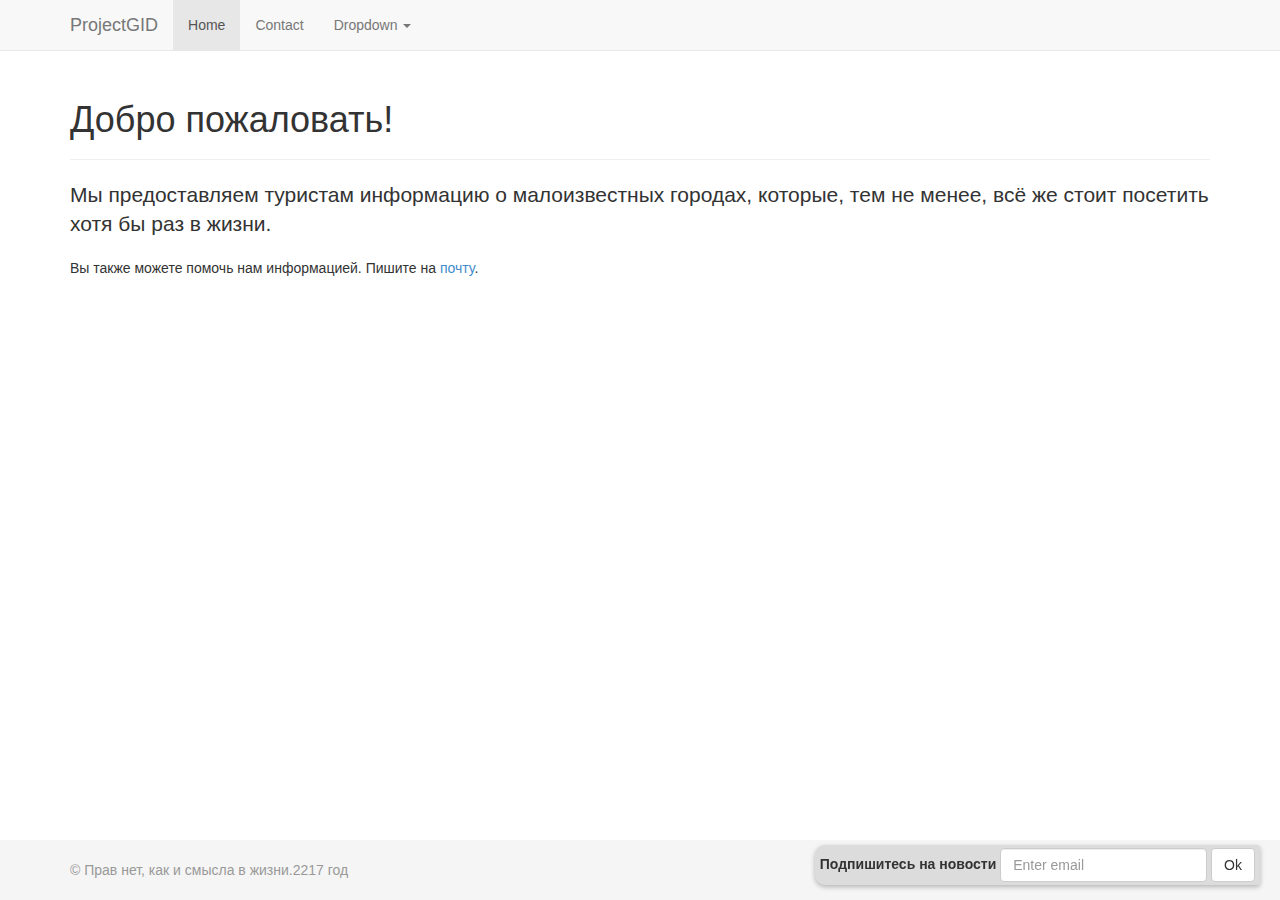
<file: Project-main.html>
<!DOCTYPE html>
<!-- saved from url=(0052)http://bootstrap-3.ru/examples/sticky-footer-navbar/ -->
<html lang="en"><head><meta http-equiv="Content-Type" content="text/html; charset=UTF-8">
    
    <meta http-equiv="X-UA-Compatible" content="IE=edge">
    <meta name="viewport" content="width=device-width, initial-scale=1">
    <meta name="description" content="">
    <meta name="author" content="">
    <link rel="shortcut icon" href="http://bootstrap-3.ru/assets/ico/favicon.ico">
    <title>ProjectGID</title>
    <link href="bootstrap.min.css" rel="stylesheet">
    <link href="sticky-footer-navbar.css" rel="stylesheet">
    <link rel="stylesheet" href="style-main.css">
  </head>
  <body>
    <div class="navbar navbar-default navbar-fixed-top" role="navigation">
      <div class="container">
        <div class="navbar-header">
          <button type="button" class="navbar-toggle" data-toggle="collapse" data-target=".navbar-collapse">
            <span class="sr-only">Toggle navigation</span>
            <span class="icon-bar"></span>
            <span class="icon-bar"></span>
            <span class="icon-bar"></span>
          </button>
          <a class="navbar-brand" href="#"> ProjectGID</a>
        </div>
        <div class="collapse navbar-collapse">
          <ul class="nav navbar-nav">
            <li class="active"><a href="#">Home</a></li>
            <li><a href="mailto:jenya.radchenko@gmail.com">Contact</a></li>
            <li class="dropdown">
              <a href="http://bootstrap-3.ru/examples/sticky-footer-navbar/#" class="dropdown-toggle" data-toggle="dropdown">Dropdown <b class="caret"></b></a>
              <ul class="dropdown-menu">
                <li class="divider"></li>
                <li><a href="http://bootstrap-3.ru/examples/sticky-footer-navbar/#">Madeira</a></li>
                <li class="divider"></li>
              </ul>
            </li>
          </ul>
        </div>
      </div>
    </div>
    <div class="container">
      <div class="page-header">
        <h1>Добро пожаловать!</h1>
      </div>
      <p class="lead">Мы предоставляем туристам информацию о малоизвестных городах, которые, тем не менее, всё же стоит посетить хотя бы раз в жизни. </p>
      <p>Вы также можете помочь нам информацией. Пишите на <a href="mailto:jenya.radchenko@gmail.com?subject=Новая информация для ProjectGID">почту</a>.</p>
    </div>

    <div id="footer">
      <div class="container">
        <p class="text-muted">&copy; Прав нет, как и смысла в жизни.2217 год</p>
         <div class="navbar-right subscribe">
            <form class="form-inline" role="form">
              <div class="form-group">
                <label class="email-label" for="exampleInputEmail2">Подпишитесь на новости</label>
                <label class="sr-only" for="exampleInputEmail2">Email</label>
                <input type="email" class="form-control" id="exampleInputEmail2" placeholder="Enter email">
              </div>
              <button type="submit" class="btn btn-default">Оk</button>
            </form>
          </div>
      </div>
    </div>







    <script src="jquery.min.js.Без названия"></script>
    <script src="bootstrap.min.js.Без названия"></script>
  
</body></html>
</file>
<file: sticky-footer-navbar.css>
/* Sticky footer styles
-------------------------------------------------- */
html {
  position: relative;
  min-height: 100%;
}
body {
  /* Margin bottom by footer height */
  margin-bottom: 60px;
}
#footer {
  position: absolute;
  bottom: 0;
  width: 100%;
  /* Set the fixed height of the footer here */
  height: 60px;
  background-color: #f5f5f5;
}


/* Custom page CSS
-------------------------------------------------- */
/* Not required for template or sticky footer method. */

body > .container {
  padding: 60px 15px 0;
}
.container .text-muted {
  margin: 20px 0;
}

#footer > .container {
  padding-right: 15px;
  padding-left: 15px;
}

code {
  font-size: 80%;
}
</file>
<file: style-main.css>
body{
  margin-bottom:60px;
}

.main{
  background-color: rgba(0, 0, 0, .5);
  min-height: calc(100vh - 60px);
  background-size: cover; 
}

.subscribe{
  position:fixed;
  bottom:0;
  right:20px;
  margin-bottom: 15px;
  background: #dcdcdc;
  border-radius:10px 3px 3px 10px;
  opacity: 1;
  -moz-box-shadow: 0 2px 5px rgba(0, 0, 0, .27);
  -webkit-box-shadow: 0 2px 5px rgba(0, 0, 0, .27);
  box-shadow: 0 2px 5px rgba(0, 0, 0, .27);
  padding: 3px 5px;
}

.navbar-brand img{
	height: 30px;
	opacity: 0.8;
	margin-top:-5px;
	margin-left: -10px;
}

.email-label{
	opacity: 1;
}

.colmar-info{
  margin-bottom: 15px;
}

.dlt-cookies{
  margin-top: -50px;
  float:right;
}

.dis-btn{
  display:none;
}
</file>
